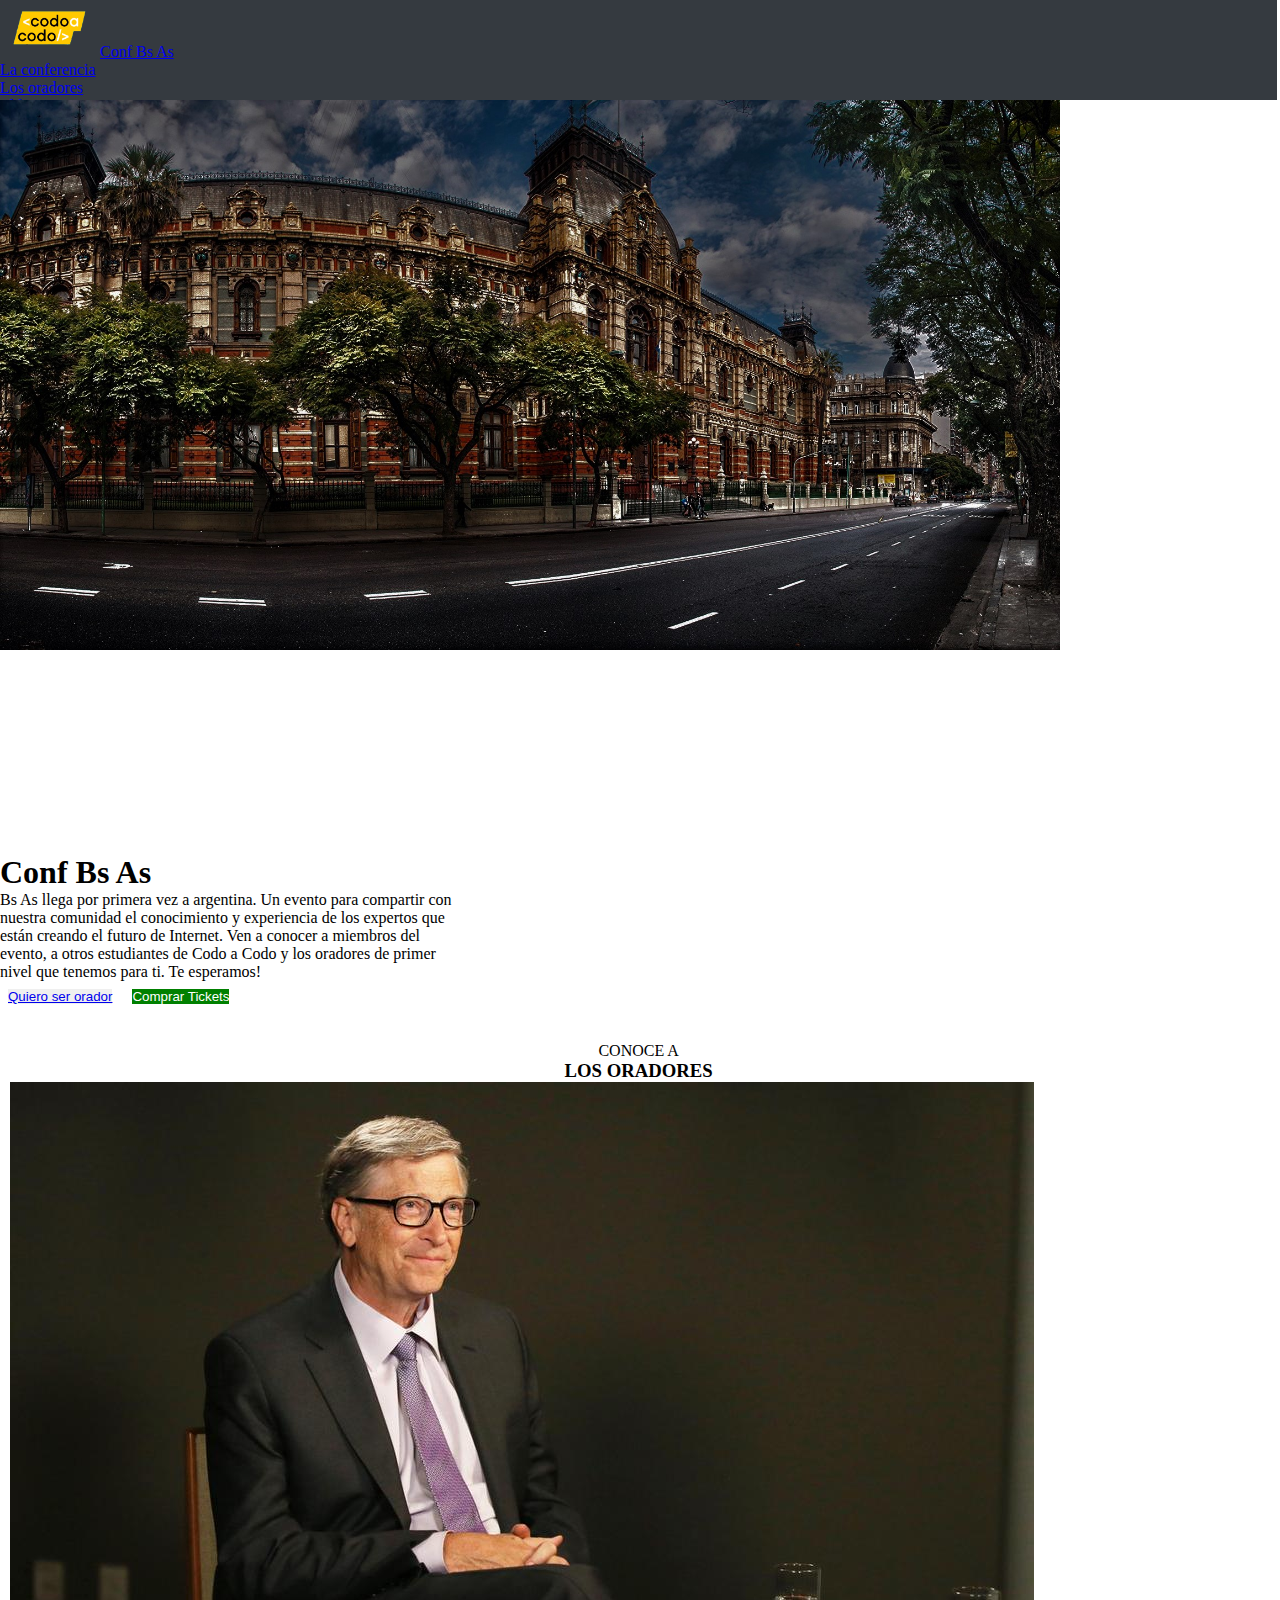
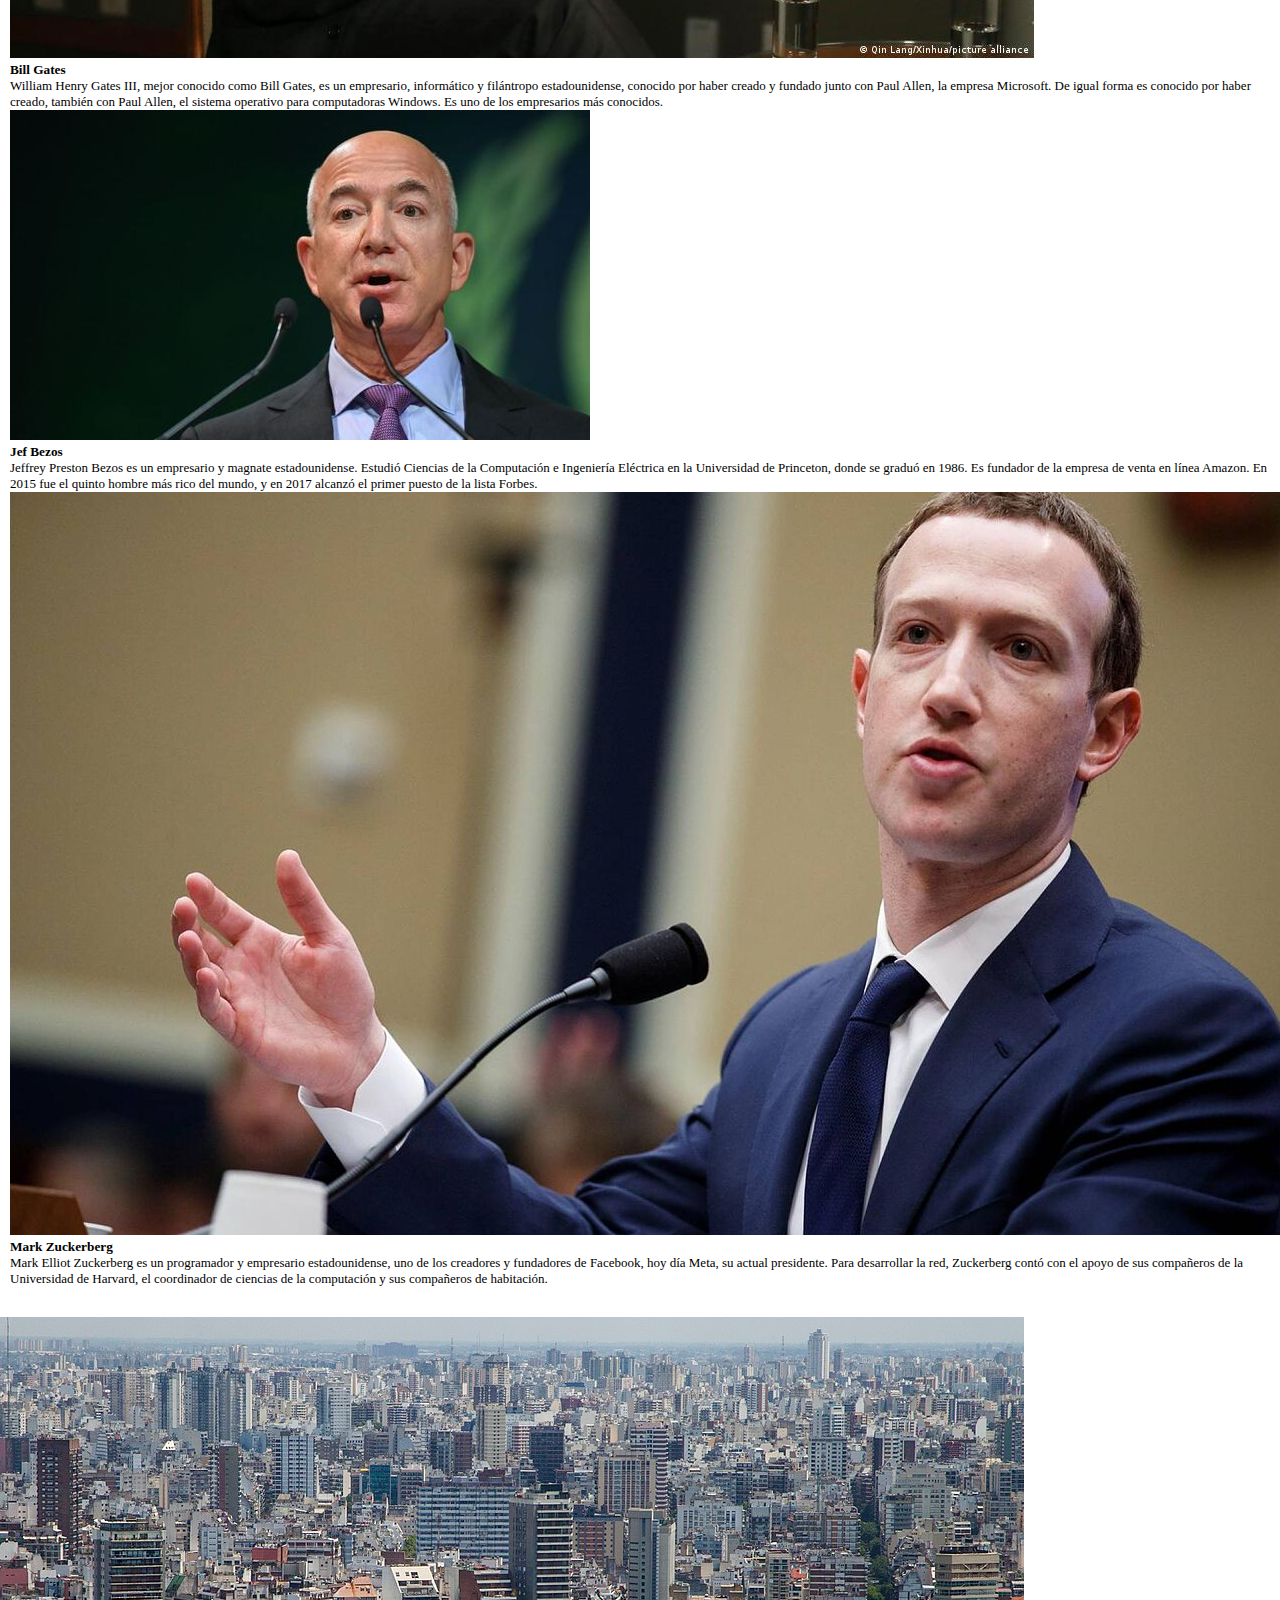
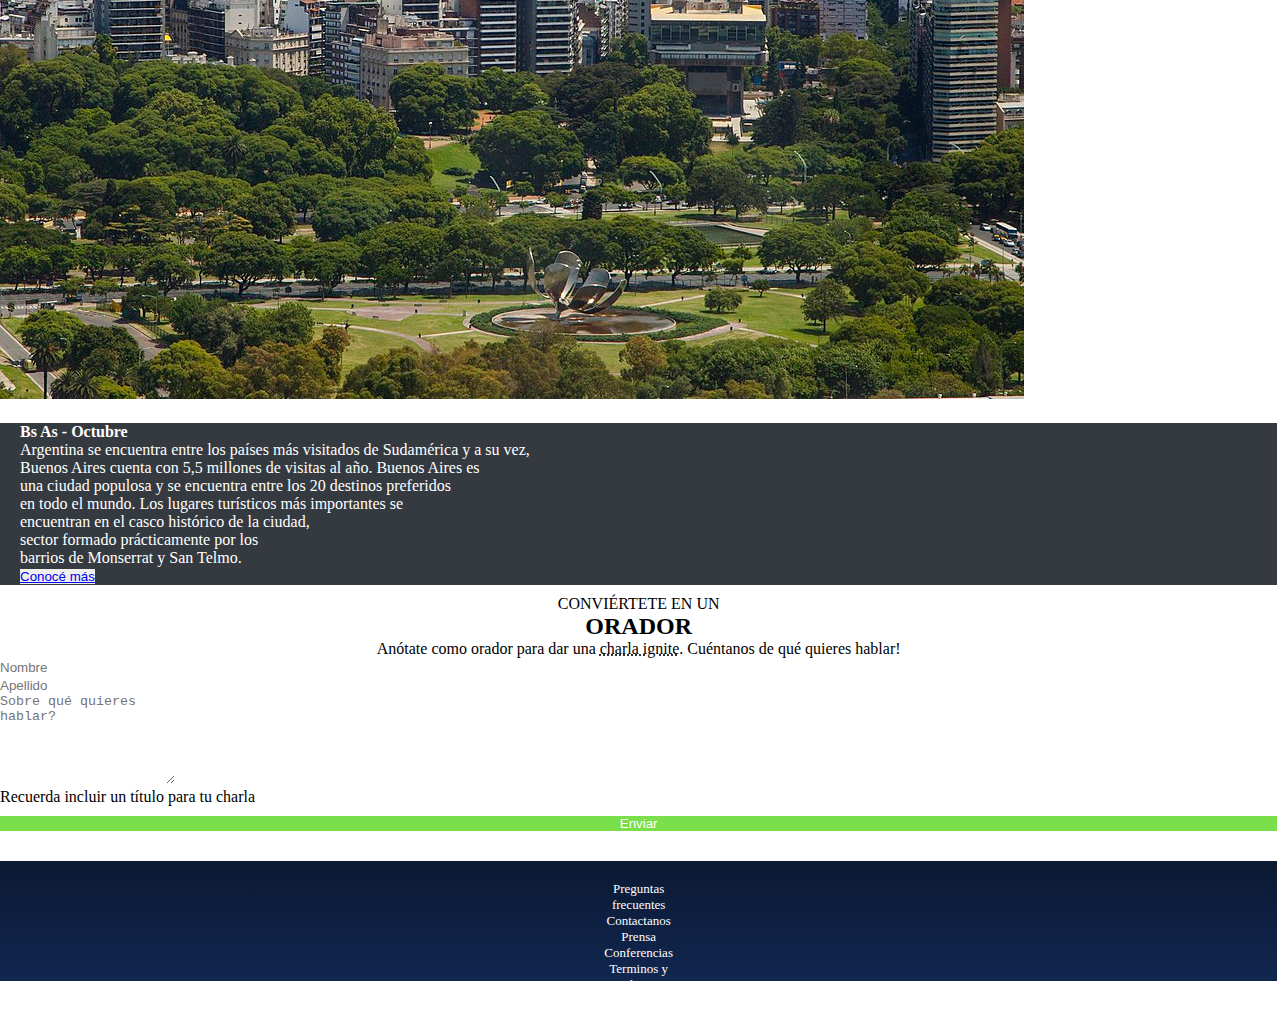
<file: index.html>
<!DOCTYPE html>
<html lang="es">
<head>
    <meta charset="UTF-8" />
    <meta http-equiv="X-UA-Compatible" content="IE=edge" />
    <meta name="viewport" content="width=device-width, initial-scale=1.0" />
    <link rel="icon" href="./img/codoacodo.png" type="image/x-icon" />
    <link href="https://cdn.jsdelivr.net/npm/bootstrap@5.1.1/dist/css/bootstrap.min.css" rel="stylesheet"
        integrity="sha384-F3w7mX95PdgyTmZZMECAngseQB83DfGTowi0iMjiWaeVhAn4FJkqJByhZMI3AhiU" crossorigin="anonymous" />
    <link rel="stylesheet" href="./style.css"/>
    <title>TP Integrador JavaScript</title>
</head>
<body>
    <!-- nav -->
          <nav class="px-5 navbar navbar-expand-lg navbar-dark bg-gray">
            <div class="px-5 container-fluid">
                <a class="pb-2 pt-0 navbar-brand" href="./index.html"><img src="./img/codoacodo.png" alt="" class="logo"/>Conf Bs
                    As</a>
                    <button class="navbar-toggler" type="button" data-bs-toggle="collapse" data-bs-target="#navbarNav" aria-controls="navbarNav" aria-expanded="true" aria-label="Toggle navigation">
                      <span class="navbar-toggler-icon"></span>
                      </button>
                <div class="pb-1 collapse navbar-collapse justify-content-end" id="navbarSupportedContent">
                    <ul class="navbar-nav">
                        <li>
                            <a class="nav-link active text-white" aria-current="page" href="#laConferencia">La conferencia</a>
                        </li>
                        <li class="nav-item">
                            <a class="nav-link" href="#losOradores">Los oradores</a>
                        </li>
                        <li class="nav-item">
                            <a class="nav-link" href="#lugarFecha">El lugar</a>
                        </li>
                        <li class="nav-item">
                            <a class="nav-link" href="#conviértete">Conviértete en orador</a>
                        </li>
                        <li class="nav-item">
                          <a class="nav-link comprar" onclick="comprarTickets()">Comprar tickets</a>
                        </li>
                    </ul>
                </div>
            </div>
        </nav>
    
  <section id="section">

      <!-- Img y conf Bs As  -->
      <main>

      <div id="laConferencia">
          <img src="./img/hawaii.jpg" class="card-img" alt="fondo"> 
          <div class="card-img-overlay">
              <div class="conf-bsas text-end texto text-white">
                <h1>Conf Bs As</h1>
                <p>Bs As llega por primera vez a argentina. Un evento para compartir con <br>
                nuestra comunidad el conocimiento y experiencia de los expertos que <br>
                están creando el futuro de Internet. Ven a conocer a miembros del <br>
                evento, a otros estudiantes de Codo a Codo y los oradores de primer <br>
                nivel que tenemos para ti. Te esperamos!
                </p>
                <button type="button" class="btn btn-1 btn-outline-light"><a href="#conviértete"> Quiero ser orador</a></button>
                <button type="button" class="btn btn-2 btn-success" id="comprar" onclick="comprarTickets()">Comprar Tickets</button>
              </div>
          </div>
      </div> 

       <!-- Conoce a los oradores  -->
      <div id="losOradores">
        <div class="titulo">
          <p>CONOCE A</p> 
          <h3>LOS ORADORES</h3>
        </div>
        <div class="container">
        <div class="row-cols-md-4 d-flex justify-content-center">
          <div class="col-card">
          <div class="card">
            <img src="./img/Bill Gates.jpg" class="card-img-top" alt="Bill Gates">
            <div class="card-body">
              <h5 class="card-title">Bill Gates</h5>
              <p class="card-text">William Henry Gates III, mejor conocido como Bill Gates, es un empresario, informático 
                  y filántropo estadounidense, conocido por haber creado y fundado junto con Paul Allen, la empresa 
                  Microsoft. De igual forma es conocido por haber creado, también con Paul Allen, el sistema operativo
                  para computadoras Windows. Es uno de los empresarios más conocidos. </p>
            </div>
          </div>
          </div> 
          <div class="col-card">
          <div class="card">
            <img src="./img/Jeff Bezos.jpg" class="card-img-top" alt="Jef Bezos">
            <div class="card-body">
                <h5 class="card-title">Jef Bezos</h5>
                <p class="card-text">Jeffrey Preston Bezos es un empresario y magnate estadounidense. Estudió Ciencias
                   de la Computación e Ingeniería Eléctrica en la Universidad de Princeton, donde se graduó en 1986.
                   Es fundador de la empresa de venta en línea Amazon.​ En 2015 fue el quinto hombre más rico del 
                   mundo, y en 2017 alcanzó el primer puesto de la lista Forbes.​</p>
            </div>
          </div>
          </div>
          <div class="col-card">
          <div class="card">
              <img src="./img/mark zuckerberg..jpg" class="card-img-top" alt="Mark Zuckerberg">
              <div class="card-body">
                <h5 class="card-title">Mark Zuckerberg</h5>
                <p class="card-text">Mark Elliot Zuckerberg es un programador y empresario estadounidense, uno de los 
                    creadores y fundadores de Facebook, hoy día Meta, su actual presidente. Para desarrollar la red, 
                    Zuckerberg contó con el apoyo de sus compañeros de la Universidad de Harvard, el coordinador de 
                    ciencias de la computación y sus compañeros de habitación.</p>
              </div>
          </div>
          </div>
        </div>
        </div>
    </div>

        <!-- Fecha y lugar  -->
        <div id="lugarFecha">
        <div class="row">
          <div class="col recoleta">
              <img src="./img/recoleta.jpg" alt="recoleta" class="img-fluid" />
          </div>
          <div class="col gris">
            <div class= "text">
              <h4>Bs As - Octubre</h4>
              <p>
                Argentina se encuentra entre los países más visitados de Sudamérica y a su vez, <br>
                Buenos Aires cuenta con 5,5 millones de visitas al año. ​Buenos Aires es <br>
                una ciudad populosa y se encuentra entre los 20 destinos preferidos <br>
                en todo el mundo. Los lugares turísticos más importantes se <br>
                encuentran en el casco histórico de la ciudad, <br>
                sector formado prácticamente por los <br>
                barrios de Monserrat y San Telmo.
              </p>
                  <button type="button" class="btn btn-outline-light">
                    <a href="./galeria.html" target="_blank">Conocé más</a>
                  </button>
            </div>  
          </div>
        </div>
        </div>

      <!-- Titulo  -->
      <div id="conviértete">
        <p>CONVIÉRTETE EN UN</p>
        <h2>ORADOR</h2>
        <p class="anotate">
            Anótate como orador para dar una
            <span class="puntos">charla ignite</span>. Cuéntanos de qué quieres hablar!
        </p>
      </div>

         <!-- Form -->   
            <div class="container">
              <div class="row d-flex justify-content-center"> 
                <form class="col-7">
                  <div class="col">
                    <input type="text" class="form-control" placeholder="Nombre" aria-label="First name">
                  </div>
                  <div class="col">
                    <input type="text" class="form-control" placeholder="Apellido" aria-label="Last name">
                  </div>
                  <div class="form">
                    <textarea class="form-control" placeholder="Sobre qué quieres hablar?" style="height: 90px"></textarea>
                  </div>
                  <div class="form-text">Recuerda incluir un título para tu charla</div>
                      <button type="button" class="btn btn-enviar">Enviar</button>
                  </div>
                </form>
              </div>   
            </div>
      
     </section>
        
          <!-- Footer -->
          <footer>
            <div class="container">
              <div class="row">
                <div class="col">
                  Preguntas <br> frecuentes
                </div>
                <div class="col">
                  Contactanos
                </div>
                <div class="col">
                  Prensa
                </div>
                <div class="col">
                  Conferencias
                </div>
                <div class="col">
                  Terminos y <br> condiciones
                </div>
                <div class="col">
                  Privacidad
                </div>
                <div class="col">
                  Estudiantes
                </div>
              </div>
            </div>
          </footer>
    </main>
          <script src="https://cdn.jsdelivr.net/npm/bootstrap@5.1.3/dist/js/bootstrap.bundle.min.js" integrity="sha384-ka7Sk0Gln4gmtz2MlQnikT1wXgYsOg+OMhuP+IlRH9sENBO0LRn5q+8nbTov4+1p" crossorigin="anonymous"></script>
          <script src="./app.js"></script>
  </body>
</html>
</file>
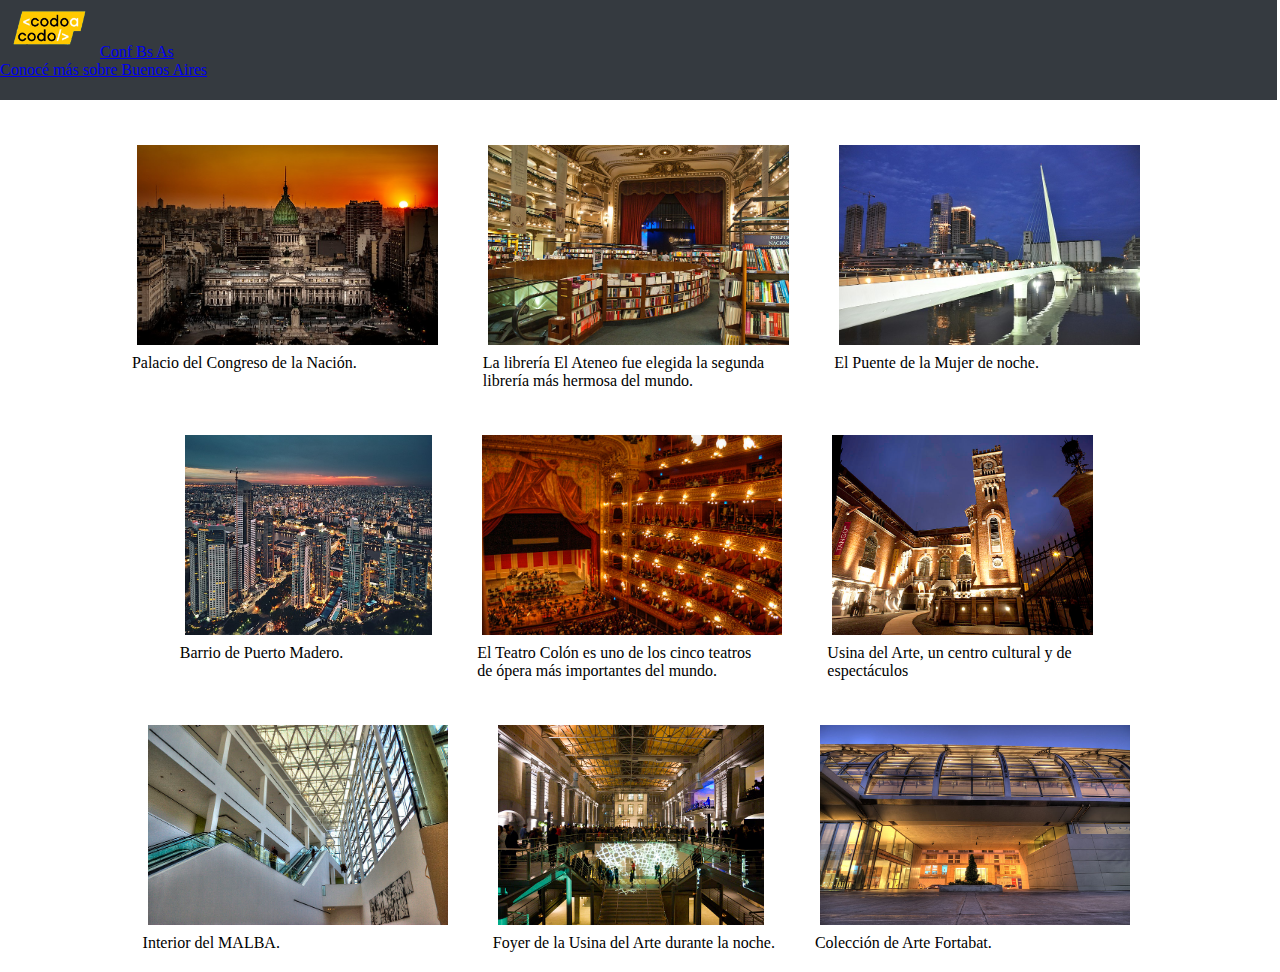
<file: galeria.html>
<!DOCTYPE html>
<html lang="en">
<head>
    <meta charset="UTF-8">
    <meta http-equiv="X-UA-Compatible" content="IE=edge">
    <meta name="viewport" content="width=device-width, initial-scale=1.0">
    <link href="https://cdn.jsdelivr.net/npm/bootstrap@5.1.1/dist/css/bootstrap.min.css" rel="stylesheet"
        integrity="sha384-F3w7mX95PdgyTmZZMECAngseQB83DfGTowi0iMjiWaeVhAn4FJkqJByhZMI3AhiU" crossorigin="anonymous" />
    <title>Conocé más</title>
    <link rel="stylesheet" href="galeria.css">
</head>
<body>
           <!-- nav -->
        <nav class="px-5 navbar navbar-expand-lg navbar-dark bg-gray">
            <div class="px-5 container-fluid">
                <a class="pb-2 pt-0 navbar-brand" href="./index.html"><img src="./img/codoacodo.png" alt="" class="logo"/>Conf Bs
                    As</a>
                    <button class="navbar-toggler" type="button" data-bs-toggle="collapse" data-bs-target="#navbarNav" aria-controls="navbarNav" aria-expanded="true" aria-label="Toggle navigation">
                      <span class="navbar-toggler-icon"></span>
                    </button>
                <div class="pb-1 collapse navbar-collapse justify-content-end" id="navbarSupportedContent">
                    <ul class="navbar-nav">
                        <li>
                            <a class="nav-link active text-white" aria-current="page" href="./galeria.html">Conocé más sobre Buenos Aires</a>
                    </ul>
                </div>
            </div>
        </nav>

    <div class="gallery">
        <figure class="gallery-item">
          <img class="thumbnail" src="./img/congreso.jpg">
            <figcaption>Palacio del Congreso de la Nación.</figcaption>
        </figure>
        <figure class="gallery-item">
          <img class="thumbnail" src="./img/El_Ateneo_Grand_Splendid_Bookshop,_Recoleta,_Buenos_Aires,_Argentina,_28th._Dec._2010_-_Flickr_-_PhillipC.jpg">
          <figcaption>La librería El Ateneo fue elegida la segunda <br> librería más hermosa del mundo.</figcaption>
        </figure>
        <figure class="gallery-item">
          <img class="thumbnail" src="./img/Puente_de_la_mujer_Buenos_Aires_Argentina.JPG">
          <figcaption>El Puente de la Mujer de noche.</figcaption>
        </figure>
        <figure class="gallery-item">
          <img class="thumbnail" src="./img/puerto madero.jpg">
          <figcaption>Barrio de Puerto Madero.</figcaption>
        </figure>
        <figure class="gallery-item">
          <img class="thumbnail" src="./img/800px-Colon-interior-escenario-TM.jpg">
          <figcaption>El Teatro Colón es uno de los cinco teatros <br> de ópera más importantes del mundo.</figcaption>
        </figure>
        <figure class="gallery-item">
          <img class="thumbnail" src="./img/800px-Inauguración_Usina_de_las_Artes.jpg">
          <figcaption>Usina del Arte, un centro cultural y de <br> espectáculos</figcaption>
        </figure>
        <figure class="gallery-item">
            <img class="thumbnail" src="./img/800px-MALBA-interior-TM.jpg">
            <figcaption>Interior del MALBA.</figcaption>
        </figure>
        <figure class="gallery-item">
            <img class="thumbnail" src="./img/800px-Foyer_Usina_de_las_Artes.jpg">
            <figcaption>Foyer de la Usina del Arte durante la noche.</figcaption>
        </figure>
        <figure class="gallery-item">
            <img class="thumbnail" src="./img/1024px-Fortabat_Museum2.jpg">
            <figcaption>Colección de Arte Fortabat.</figcaption>
        </figure>
      </div>
</body>
</html>
</file>
<file: style.css>
* {
    margin: 0;
    padding: 0;
    border: 0;
    position: relative;
    scroll-behavior: smooth;
}
body {
    padding-right: 2.7px;
}
.logo {
    width: 100px;
    height: 57px;
}
nav {
    background-color: #353a40;
    height: 100px !important;
}
.comprar {
    color: rgba(47, 255, 75, 0.514) !important;
}
.card-img{
    height: 550px;
}
.conf-bsas{
    margin-top: 200px;
    margin-right: 100px;
} 
.btn-1{
       margin: 8px;
}
.btn-2{
    background-color: green;
    color: white;
    margin: 8px;
}
#losOradores{
    margin-bottom: 30px;
}
#conviértete{
    text-align: center;
    margin-top: 10px;
}
.col-card{
    margin-left: 10px;
    margin-right: 10px;
}
.card-text{
    font-size: 13px;
}
.recoleta {
    margin-right: 1px;
    padding-right: 0px;
    width: 50%;
}
.gris {
    background-color: #353a40;
    color: white;
}
.text {
    font-size: 16px;
    margin-left: 20px;
    margin-top: 20px;
}
.titulo{
    text-align: center;
    padding-top: 30px;
}
.puntos{
    text-decoration: underline;
    text-decoration-style: dotted;
}
.btn-enviar{
    background-color: rgb(121, 223, 74);
    color: white;
    margin-top: 10px;
    margin-bottom: 30px;
    width: 100%
}
footer{
    background: linear-gradient(rgb(11, 25, 51), rgb(17, 39, 80));
    padding: 20px;
    height: 80px;
    text-align: center;
    align-items: center !important;
    vertical-align: middle !important;
    font-size: small;
    color:white;
}
.btn-codo{
    background-color: rgb(101, 167, 39);
    color: white;
    width: 100%;
}
.card-group{
    margin: 2px !important;
}
</file>
<file: galeria.css>
* {
    margin: 0;
    padding: 0;
    border: 0;
    position: relative;
    scroll-behavior: smooth;
}

body {
    padding-right: 2.7px;
}

.logo {
    width: 100px;
    height: 57px;
}

nav {
    background-color: #353a40;
    height: 100px !important;
}


.gallery {
    margin-top: 20px;
    display: flex;
    flex-wrap: wrap;
    justify-content: center;
  }
  
.gallery-item {
    margin: 20px;
    
  }
  
.gallery-item .thumbnail {
    border: 5px solid #fff;
    height: 200px;
    width: auto;
  }
</file>
